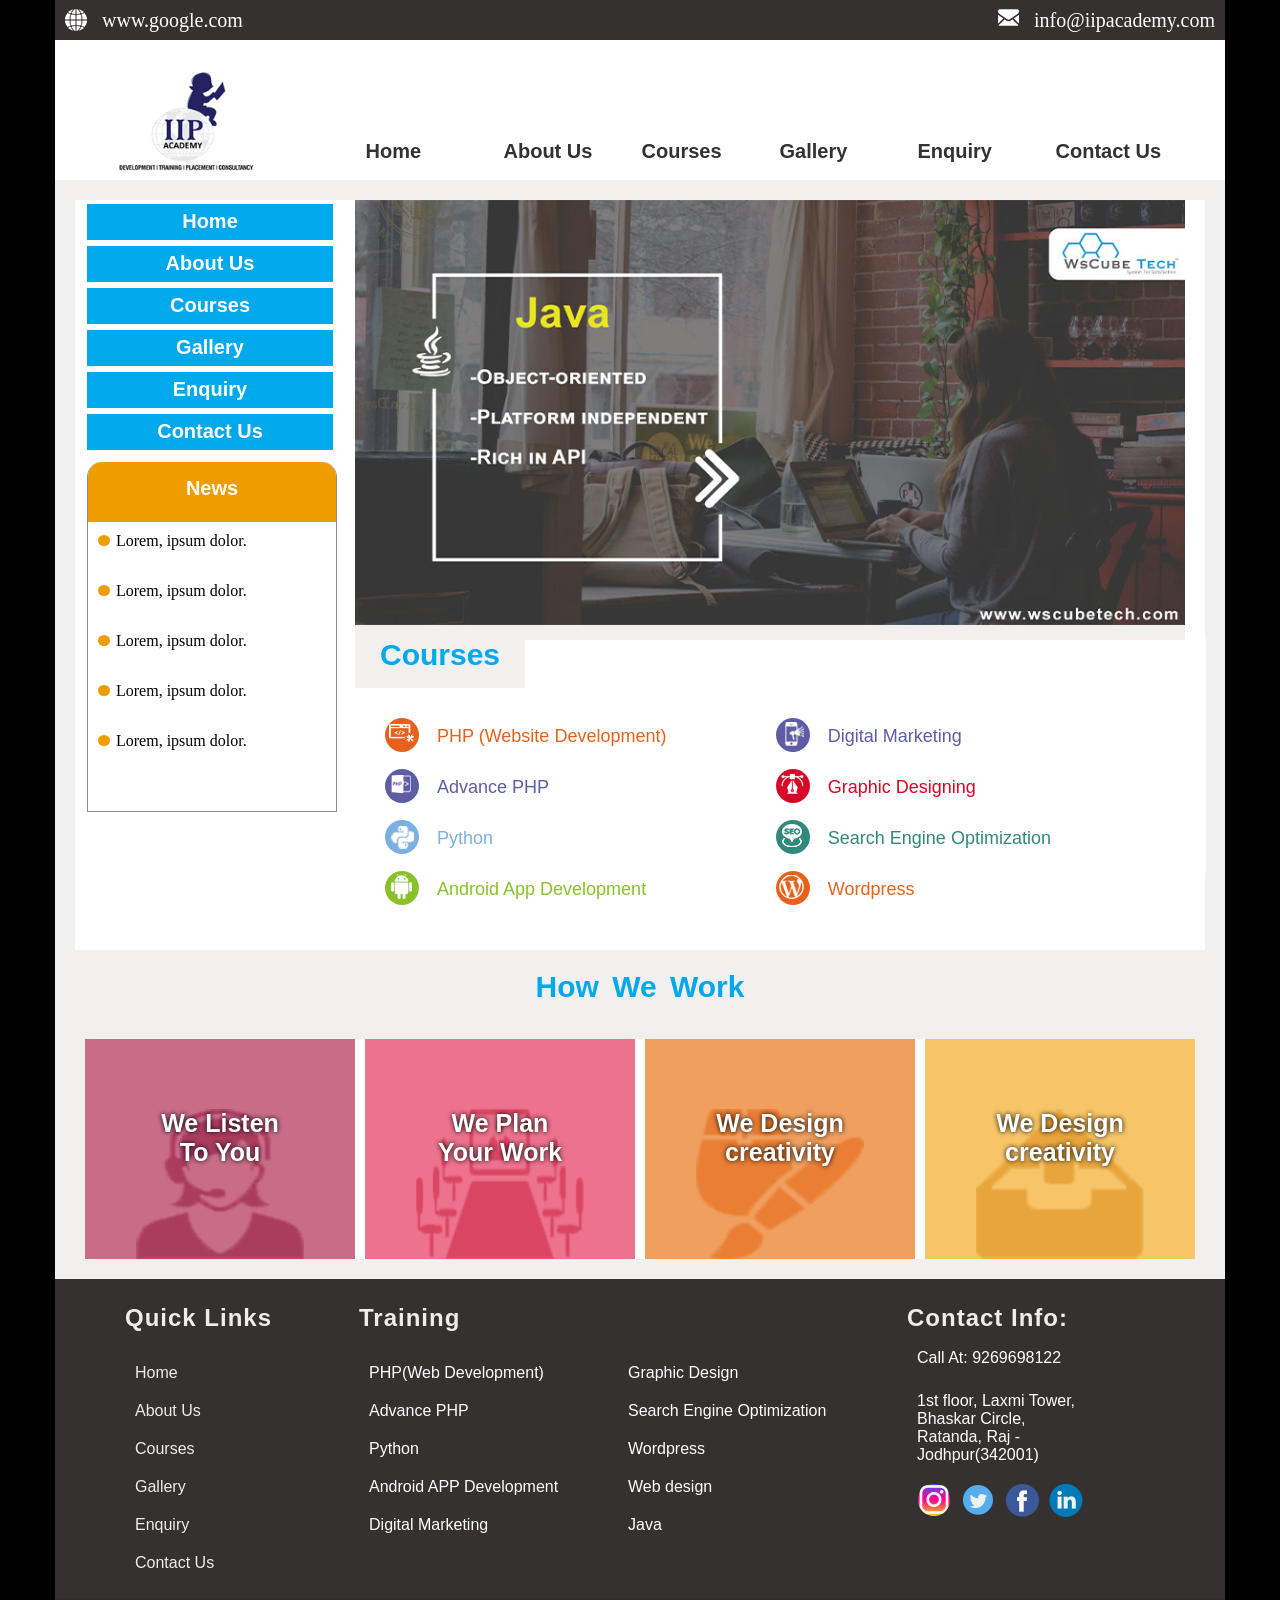
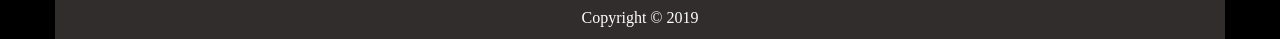
<file: index.html>
<!DOCTYPE html>
<html lang="en">

<head>
    <meta charset="UTF-8">
    <meta name="viewport" content="width=device-width, initial-scale=1.0">
    <title>IIP </title>
    <link rel="stylesheet" href="css/style.css">
</head>

<body>

    <!-- Top container start -->

    <div class="main">

        <div class="top-container">

            <div class="top-content">
                <div class="logo-content">
                    <img src="images/web.png" alt="img">
                    <a href="https://google.com">www.google.com</a>
                </div>
                <div class="logo-content">
                    <img width="21px" height="17px" src="images/INFO.png" alt="">
                    <a href="mailto:info@iipacademy.com">info@iipacademy.com</a>
                </div>

            </div>

            <div class="main-logo">
                <a href="index.html"><img style="width: 165px; height: 126px; margin: 10px 0px 0px 50px;"
                        src="images/logo.png" alt=""></a>

                <div class="items">
                    <div class="btn"><a href="index.html">Home</a></div>
                    <div class="btn"><a href="about.html">About Us</a></div>
                    <div class="btn"><a href="course.html">Courses</a></div>
                    <div class="btn"><a href="gallery.html">Gallery</a></div>
                    <div class="btn"><a href="enquiry.html">Enquiry</a></div>
                    <div class="btn"><a href="contact.html">Contact Us</a></div>
                </div>
            </div>

        </div>


        <!-- Middel contanier start -->

        <div class="middel-container">

            <!-- middel left section -->

            <div class="middel-left">
                <div class="left-btn"><a href="index.html">Home</a></div>
                <div class="left-btn"><a href="about.html">About Us</a></div>
                <div class="left-btn"><a href="course.html">Courses</a></div>
                <div class="left-btn"><a href="gallery.html">Gallery</a></div>
                <div class="left-btn"><a href="enquiry.html">Enquiry</a></div>
                <div class="left-btn"><a href="contact.html">Contact Us</a></div>

                <div class="middel-left-bottom">

                    <div class="news-left">News </div>

                    <ul class="news-list">
                        <li><img src="images/dot.jpg" alt=""> Lorem, ipsum dolor.</li>
                        <li><img src="images/dot.jpg" alt=""> Lorem, ipsum dolor.</li>
                        <li><img src="images/dot.jpg" alt=""> Lorem, ipsum dolor.</li>
                        <li><img src="images/dot.jpg" alt=""> Lorem, ipsum dolor.</li>
                        <li><img src="images/dot.jpg" alt=""> Lorem, ipsum dolor.</li>
                    </ul>

                </div>


            </div>

            <!-- middel right section -->

            <div class="right-container">

                <div>
                    <img src="images/banners.png" class="right-pic">
                </div>

                <div class="course-container">
                    <div class="text-course">
                        Courses
                    </div>

                    <div class="box-course">

                        <div class="course-left">
                            <div class="icon">
                                <img src="images/courses/php.png" alt="php img">
                                <h3>PHP (Website Development)</h3>
                            </div>
                            <div class="icon adv-php">
                                <img src="images/courses/adv-php.png" alt="php img">
                                <h3>Advance PHP</h3>
                            </div>
                            <div class="icon python">
                                <img src="images/courses/python.png" alt="php img">
                                <h3>Python</h3>
                            </div>
                            <div class="icon android">
                                <img src="images/courses/android.png" alt="php img">
                                <h3>Android App Development</h3>
                            </div>
                        </div>

                        <div class="course-right">
                            <div class="icon digi">
                                <img src="images/courses/digi-marketing.png" alt="php img">
                                <h3>Digital Marketing</h3>
                            </div>
                            <div class="icon graph">
                                <img src="images/courses/graphic-design.png" alt="php img">
                                <h3>Graphic Designing</h3>
                            </div>
                            <div class="icon search">
                                <img src="images/courses/seo.png" alt="php img">
                                <h3>Search Engine Optimization</h3>
                            </div>
                            <div class="icon word">
                                <img src="images/courses/wordpress.png" alt="php img">
                                <h3>Wordpress</h3>
                            </div>
                        </div>

                    </div>



                </div>


            </div>

        </div>

        <!-- work section -->

        <div class="work">
            How We Work
        </div>

        <div class="box-work">

            <div class="img-box">
                <div class="img-text">
                    <div class="img-text-color">
                        We Listen <br> To You
                    </div>
                </div>
            </div>

            <div class="img-box">
                <div class="img-text2">
                    <div class="img-text-color2">
                        We Plan <br>Your Work
                    </div>
                </div>

            </div>

            <div class="img-box">
                <div class="img-text3">
                    <div class="img-text-color3">
                        We Design <br> creativity
                    </div>
                </div>
            </div>

            <div class="img-box">
                <div class="img-text4">
                    <div class="img-text-color4">
                        We Design <br> creativity
                    </div>
                </div>
            </div>




        </div>


        <!-- footer part -->

        <div class="footer-part">
            <div class="footer-links">
                <h2>Quick Links</h2>
                <ul>
                    <li><a href="">Home</a></li>
                    <li><a href="">About Us</a></li>
                    <li><a href="">Courses</a></li>
                    <li><a href="">Gallery</a></li>
                    <li><a href="">Enquiry</a></li>
                    <li><a href="">Contact Us</a></li>
                </ul>
            </div>

            <div class="traning">
                <h2>Training</h2>
                <div class="double-box">
                    <div class="traning-list">
                        <ul>
                            <li><a href="">PHP(Web Development)</a></li>
                            <li><a href="">Advance PHP </a></li>
                            <li><a href="">Python</a></li>
                            <li><a href="">Android APP Development</a></li>
                            <li><a href="">Digital Marketing</a></li>
                        </ul>
                    </div>
                    <div class="traning-list">
                        <ul>
                            <li><a href="">Graphic Design</a></li>
                            <li><a href="">Search Engine Optimization</a></li>
                            <li><a href="">Wordpress</a></li>
                            <li><a href="">Web design</a></li>
                            <li><a href="">Java</a></li>
                        </ul>
                    </div>
                </div>
            </div>


            <div class="footer-contact">
                <h2>Contact Info:</h2>
                <ul>
                    <li>Call At: 9269698122</li>
                    <li>1st floor, Laxmi Tower,<br> Bhaskar Circle,<br>Ratanda, Raj - <br>Jodhpur(342001)</li>
                </ul>

                <ul style="display: flex; margin-top: -6px;">
                    <li><a href="#"><img src="images/instagram.png" alt=""></a></li>
                    <li><a href="#"><img src="images/twitter.png" alt=""></a></li>
                    <li><a href="#"><img src="images/facebook.png" alt=""></a></li>
                    <li><a href="#"><img src="images/linked-in.png" alt=""></a></li>

                </ul>

            </div>



        </div>


        <div class="copy-right">
            Copyright © 2019
        </div>


    </div>

    <!-- Top container end -->


</body>

</html>
</file>
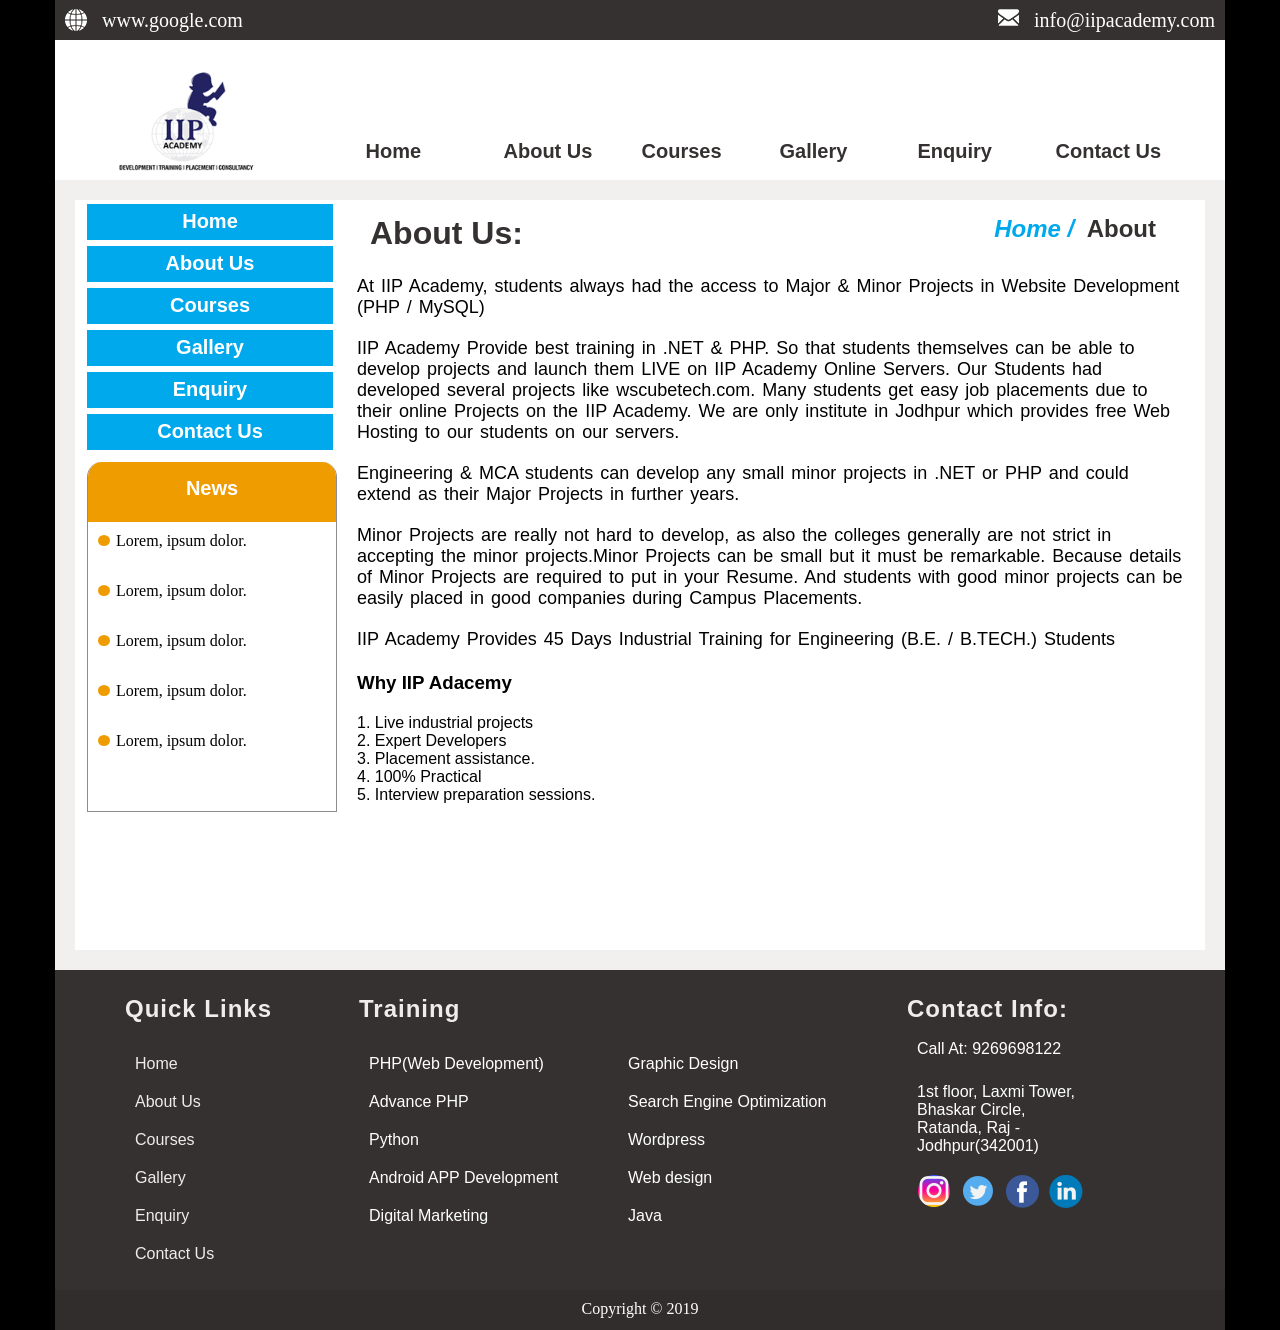
<file: about.html>
<!DOCTYPE html>
<html lang="en">

<head>
    <meta charset="UTF-8">
    <meta name="viewport" content="width=device-width, initial-scale=1.0">
    <title>IIP </title>
    <link rel="stylesheet" href="css/style.css">
</head>

<style>
    .about-content {
        width: 850px;
        min-height: 750px;
        font-family: Arial;
        font-family: arial;
    }

    .up-text {
        display: flex;
        width: 96%;
        height: 30px;
        background: white;
        padding: 15px;
        margin-bottom: 15px;
        justify-content: space-between;
    }

    .up-text h1 {
        width: 300px;
        height: 30px;
        color: #343130;
    }

    .up-text h2 {
        height: 30px;
        color: #343130;
    }

    .about-p {
        margin-left: 22px;
        margin-top: 20px;
    }

    .about-p p {
        margin-top: 20px;
        word-spacing: 2px;
        font-size: 18px;

    }

    .about-p h3 {
        margin-top: 22px;
        margin-bottom: 20px;

    }
</style>


<body>

    <!-- Top container start -->

    <div class="main">

        <div class="top-container">

            <div class="top-content">
                <div class="logo-content">
                    <img src="images/web.png" alt="img">
                    <a href="https://google.com">www.google.com</a>
                </div>
                <div class="logo-content">
                    <img width="21px" height="17px" src="images/INFO.png" alt="">
                    <a href="mailto:info@iipacademy.com">info@iipacademy.com</a>
                </div>

            </div>

            <div class="main-logo">
                <a href="index.html"><img style="width: 165px; height: 126px; margin: 10px 0px 0px 50px;"
                        src="images/logo.png" alt=""></a>

                <div class="items">
                    <div class="btn"><a href="index.html">Home</a></div>
                    <div class="btn"><a href="about.html">About Us</a></div>
                    <div class="btn"><a href="course.html">Courses</a></div>
                    <div class="btn"><a href="gallery.html">Gallery</a></div>
                    <div class="btn"><a href="enquiry.html">Enquiry</a></div>
                    <div class="btn"><a href="contact.html">Contact Us</a></div>
                </div>
            </div>

        </div>


        <!-- Middel contanier start -->

        <div class="middel-container">

            <!-- middel left section -->

            <div class="middel-left">
                <div class="left-btn"><a href="index.html">Home</a></div>
                <div class="left-btn"><a href="about.html">About Us</a></div>
                <div class="left-btn"><a href="course.html">Courses</a></div>
                <div class="left-btn"><a href="gallery.html">Gallery</a></div>
                <div class="left-btn"><a href="enquiry.html">Enquiry</a></div>
                <div class="left-btn"><a href="contact.html">Contact Us</a></div>

                <div class="middel-left-bottom">

                    <div class="news-left">News </div>

                    <ul class="news-list">
                        <li><img src="images/dot.jpg" alt=""> Lorem, ipsum dolor.</li>
                        <li><img src="images/dot.jpg" alt=""> Lorem, ipsum dolor.</li>
                        <li><img src="images/dot.jpg" alt=""> Lorem, ipsum dolor.</li>
                        <li><img src="images/dot.jpg" alt=""> Lorem, ipsum dolor.</li>
                        <li><img src="images/dot.jpg" alt=""> Lorem, ipsum dolor.</li>
                    </ul>

                </div>


            </div>

            <!-- middel right section -->

            <div class="about-content">
                <div class="up-text">
                    <h1>About Us:</h1>
                    <h2><i  onclick="window.location.href='index.html'" style="color: #00a8ec; cursor: pointer;"> Home /</i> &nbsp;About</h2>
                </div>

                <div class="about-p" style="margin-top: 46px;">
                    <p>At IIP Academy, students always had the access to Major & Minor Projects in Website Development
                        (PHP / MySQL)
                    </p>
                    <p>IIP Academy Provide best training in .NET & PHP. So that students themselves can be able to
                        develop projects and launch them LIVE on IIP Academy Online Servers. Our Students had developed
                        several projects like wscubetech.com. Many students get easy job placements due to their online
                        Projects on the IIP Academy. We are only institute in Jodhpur which provides free Web Hosting to
                        our students on our servers.
                    </p>
                    <p>Engineering & MCA students can develop any small minor projects in .NET or PHP and could extend
                        as their Major Projects in further years.
                    </p>
                    <p>Minor Projects are really not hard to develop, as also the colleges generally are not strict in
                        accepting the minor projects.Minor Projects can be small but it must be remarkable. Because
                        details of Minor Projects are required to put in your Resume. And students with good minor
                        projects can be easily placed in good companies during Campus Placements.
                    </p>
                    <p>IIP Academy Provides 45 Days Industrial Training for Engineering (B.E. / B.TECH.) Students
                    </p>

                    <h3>Why IIP Adacemy</h3>
                    <div> 1. Live industrial projects </div>
                    <div> 2. Expert Developers </div>
                    <div> 3. Placement assistance. </div>
                    <div> 4. 100% Practical </div>
                    <div> 5. Interview preparation sessions. </div>
                </div>

            </div>

        </div>

        <!-- footer part -->

        <div class="footer-part">
            <div class="footer-links">
                <h2>Quick Links</h2>
                <ul>
                    <li><a href="">Home</a></li>
                    <li><a href="">About Us</a></li>
                    <li><a href="">Courses</a></li>
                    <li><a href="">Gallery</a></li>
                    <li><a href="">Enquiry</a></li>
                    <li><a href="">Contact Us</a></li>
                </ul>
            </div>

            <div class="traning">
                <h2>Training</h2>
                <div class="double-box">
                    <div class="traning-list">
                        <ul>
                            <li><a href="">PHP(Web Development)</a></li>
                            <li><a href="">Advance PHP </a></li>
                            <li><a href="">Python</a></li>
                            <li><a href="">Android APP Development</a></li>
                            <li><a href="">Digital Marketing</a></li>
                        </ul>
                    </div>
                    <div class="traning-list">
                        <ul>
                            <li><a href="">Graphic Design</a></li>
                            <li><a href="">Search Engine Optimization</a></li>
                            <li><a href="">Wordpress</a></li>
                            <li><a href="">Web design</a></li>
                            <li><a href="">Java</a></li>
                        </ul>
                    </div>
                </div>
            </div>


            <div class="footer-contact">
                <h2>Contact Info:</h2>
                <ul>
                    <li>Call At: 9269698122</li>
                    <li>1st floor, Laxmi Tower,<br> Bhaskar Circle,<br>Ratanda, Raj - <br>Jodhpur(342001)</li>
                </ul>

                <ul style="display: flex; margin-top: -6px;">
                    <li><a href="#"><img src="images/instagram.png" alt=""></a></li>
                    <li><a href="#"><img src="images/twitter.png" alt=""></a></li>
                    <li><a href="#"><img src="images/facebook.png" alt=""></a></li>
                    <li><a href="#"><img src="images/linked-in.png" alt=""></a></li>

                </ul>

            </div>



        </div>


        <div class="copy-right">
            Copyright © 2019
        </div>


    </div>

    <!-- Top container end -->


</body>

</html>
</file>
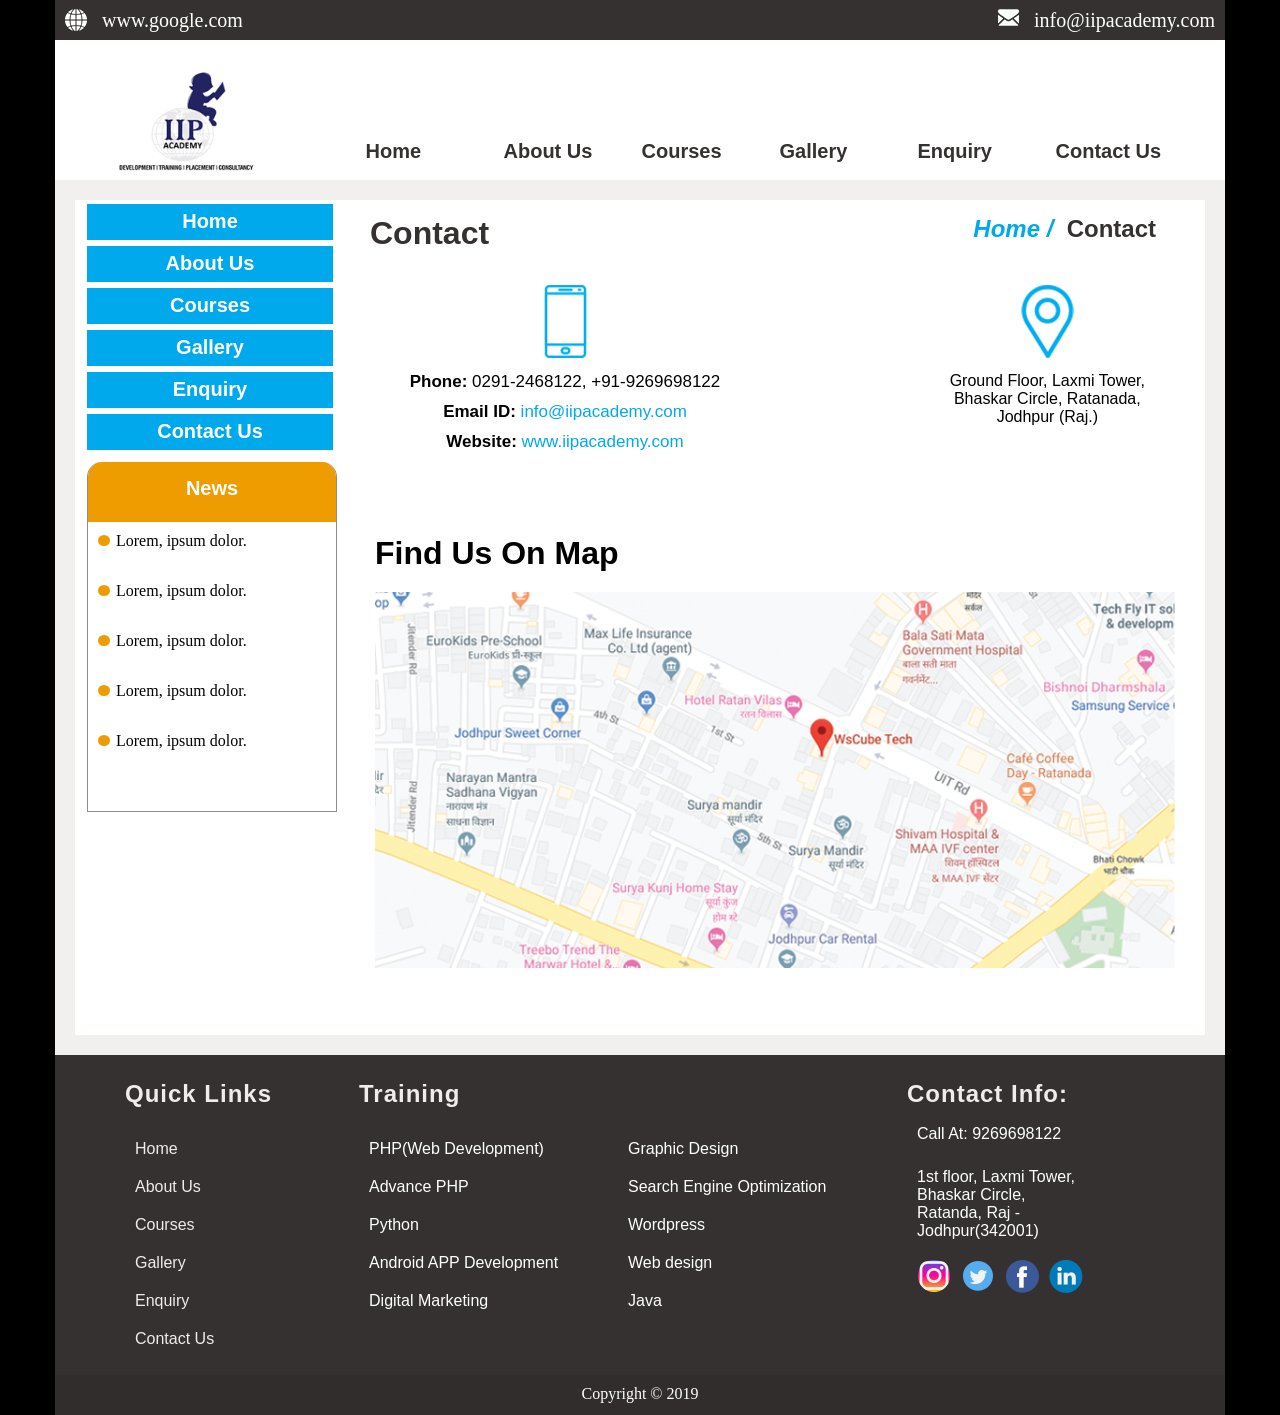
<file: contact.html>
<!DOCTYPE html>
<html lang="en">

<head>
    <meta charset="UTF-8">
    <meta name="viewport" content="width=device-width, initial-scale=1.0">
    <title>Document</title>
    <link rel="stylesheet" href="css/style.css">
</head>

<body>

    <!-- Top container start -->

    <div class="main">

        <div class="top-container">

            <div class="top-content">
                <div class="logo-content">
                    <img src="images/web.png" alt="img">
                    <a href="https://google.com">www.google.com</a>
                </div>
                <div class="logo-content">
                    <img width="21px" height="17px" src="images/INFO.png" alt="">
                    <a href="mailto:info@iipacademy.com">info@iipacademy.com</a>
                </div>

            </div>

            <div class="main-logo">
                <a href="index.html"><img style="width: 165px; height: 126px; margin: 10px 0px 0px 50px;"
                        src="images/logo.png" alt=""></a>

                <div class="items">
                    <div class="btn"><a href="index.html">Home</a></div>
                    <div class="btn"><a href="about.html">About Us</a></div>
                    <div class="btn"><a href="course.html">Courses</a></div>
                    <div class="btn"><a href="gallery.html">Gallery</a></div>
                    <div class="btn"><a href="enquiry.html">Enquiry</a></div>
                    <div class="btn"><a href="contacy.html">Contact Us</a></div>
                </div>
            </div>

        </div>

        <div class="middel-container">

            <!-- middel left section -->

            <div class="middel-left">
                <div class="left-btn"><a href="index.html">Home</a></div>
                <div class="left-btn"><a href="about.html">About Us</a></div>
                <div class="left-btn"><a href="course.html">Courses</a></div>
                <div class="left-btn"><a href="gallery.html">Gallery</a></div>
                <div class="left-btn"><a href="enquiry.html">Enquiry</a></div>
                <div class="left-btn"><a href="contact.html">Contact Us</a></div>

                <div class="middel-left-bottom">

                    <div class="news-left">News </div>

                    <ul class="news-list">
                        <li><img src="images/dot.jpg" alt=""> Lorem, ipsum dolor.</li>
                        <li><img src="images/dot.jpg" alt=""> Lorem, ipsum dolor.</li>
                        <li><img src="images/dot.jpg" alt=""> Lorem, ipsum dolor.</li>
                        <li><img src="images/dot.jpg" alt=""> Lorem, ipsum dolor.</li>
                        <li><img src="images/dot.jpg" alt=""> Lorem, ipsum dolor.</li>
                    </ul>

                </div>


            </div>
            

            <!-- middel right section -->

            <div class="about-content">
                <div class="up-text">
                    <h1>Contact</h1>
                    <h2><i onclick="window.location.href='index.html'" style="color: #00a8ec; cursor: pointer;"> Home
                            /</i> &nbsp;Contact</h2>
                </div>


                <div class="contact-map">

                    <div class="first-row-cotnact">
                        <div class="img-contact">
                            <img src="images/phone.png" alt="">
                            <p><b>Phone: </b>0291-2468122, +91-9269698122</p>

                            <p><b>Email ID: </b> <a href="info@iipacademy.com" target="_blank"
                                    style="color: #00a8ec;">info@iipacademy.com</a></p>

                            <p> <b>Website: </b> <a href="" target="_blank"
                                    style="color: #00a8ec;">www.iipacademy.com</a></p>

                        </div>
                        <div class="img-address">
                            <img src="images/address-pin.png" alt="">
                            <p>Ground Floor, Laxmi Tower, <br>Bhaskar Circle, Ratanada, <br>Jodhpur (Raj.)</p>
                        </div>
                    </div>

                    <!-- Map wala content -->

                    <h1>Find Us On Map</h1>
                    <div class="map-find">
                        <img src="images/map.png" alt="">
                    </div>


                </div>


            </div>
            


        </div>

        <!-- footer part -->

        <div class="footer-part">
            <div class="footer-links">
                <h2>Quick Links</h2>
                <ul>
                    <li><a href="index.html">Home</a></li>
                    <li><a href="about.html">About Us</a></li>
                    <li><a href="course.html">Courses</a></li>
                    <li><a href="gallery.html">Gallery</a></li>
                    <li><a href="enquiry.html">Enquiry</a></li>
                    <li><a href="contact.html">Contact Us</a></li>
                </ul>
            </div>

            <div class="traning">
                <h2>Training</h2>
                <div class="double-box">
                    <div class="traning-list">
                        <ul>
                            <li><a href="">PHP(Web Development)</a></li>
                            <li><a href="">Advance PHP </a></li>
                            <li><a href="">Python</a></li>
                            <li><a href="">Android APP Development</a></li>
                            <li><a href="">Digital Marketing</a></li>
                        </ul>
                    </div>
                    <div class="traning-list">
                        <ul>
                            <li><a href="">Graphic Design</a></li>
                            <li><a href="">Search Engine Optimization</a></li>
                            <li><a href="">Wordpress</a></li>
                            <li><a href="">Web design</a></li>
                            <li><a href="">Java</a></li>
                        </ul>
                    </div>
                </div>
            </div>


            <div class="footer-contact">
                <h2>Contact Info:</h2>
                <ul>
                    <li>Call At: 9269698122</li>
                    <li>1st floor, Laxmi Tower,<br> Bhaskar Circle,<br>Ratanda, Raj - <br>Jodhpur(342001)</li>
                </ul>

                <ul style="display: flex; margin-top: -6px;">
                    <li><a href="#"><img src="images/instagram.png" alt=""></a></li>
                    <li><a href="#"><img src="images/twitter.png" alt=""></a></li>
                    <li><a href="#"><img src="images/facebook.png" alt=""></a></li>
                    <li><a href="#"><img src="images/linked-in.png" alt=""></a></li>

                </ul>

            </div>



        </div>


        <div class="copy-right">
            Copyright © 2019
        </div>

    </div>
</body>

</html>
</file>
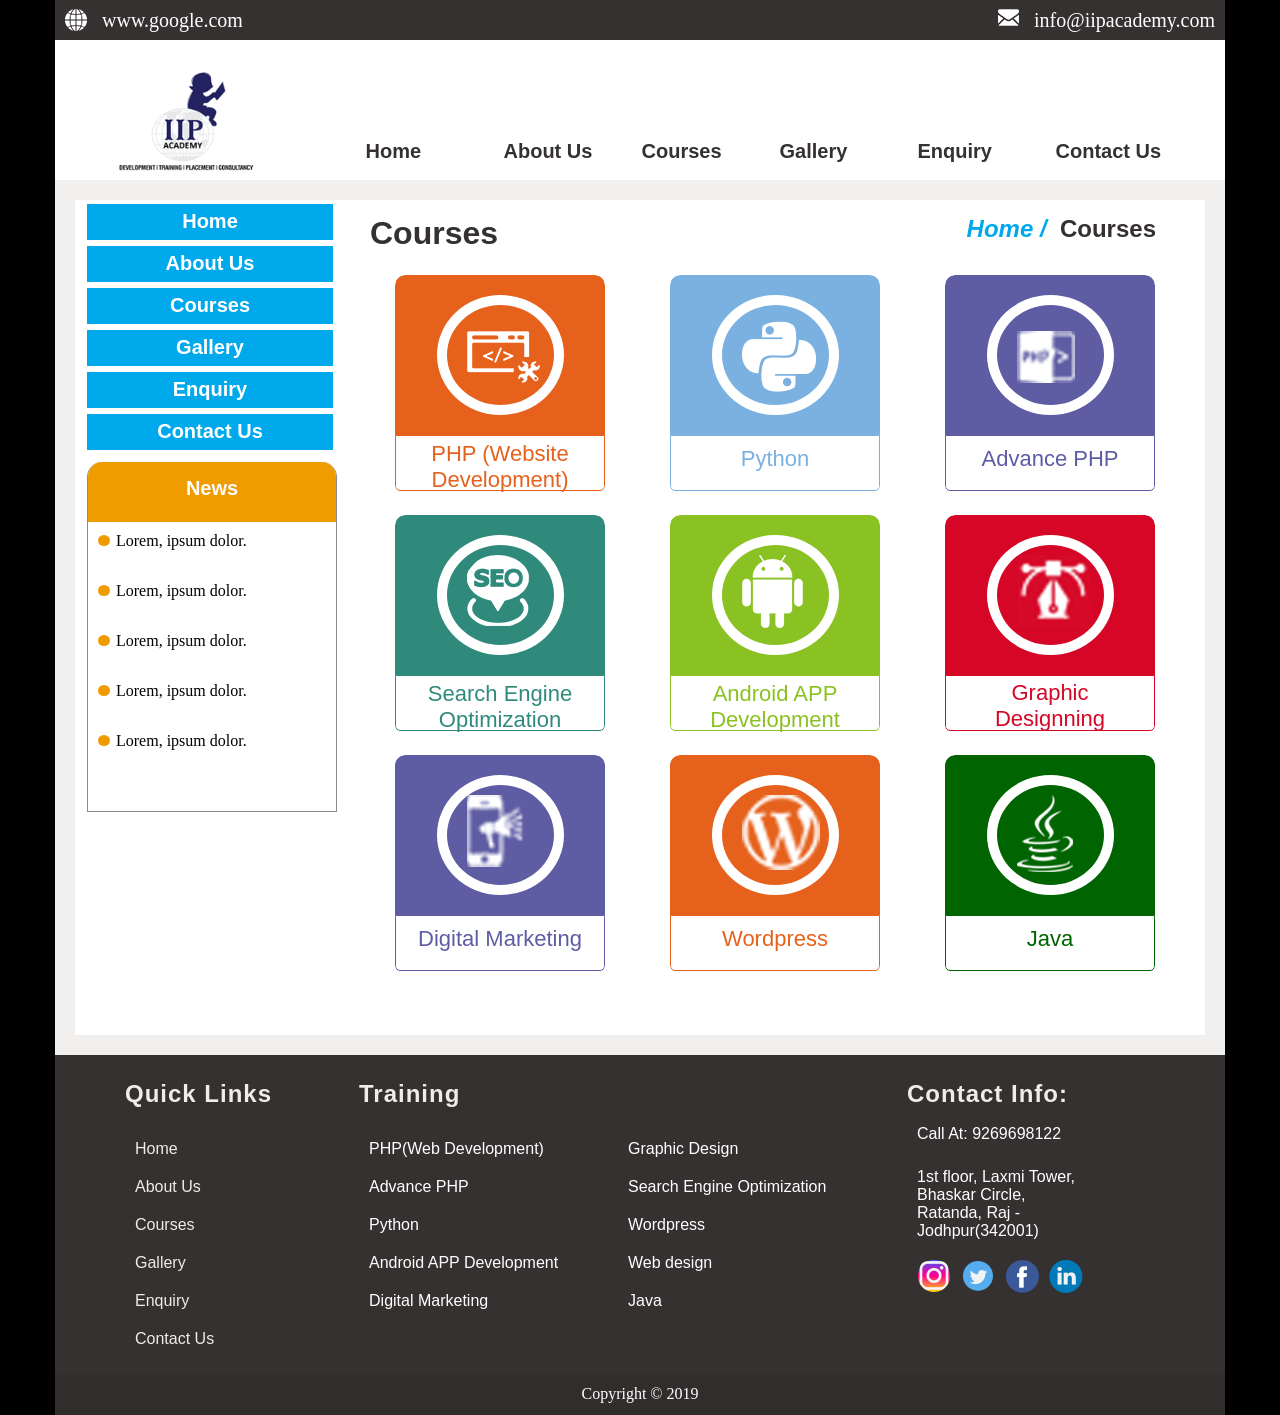
<file: course.html>
<!DOCTYPE html>
<html lang="en">

<head>
    <meta charset="UTF-8">
    <meta name="viewport" content="width=device-width, initial-scale=1.0">
    <title>IIP </title>
    <link rel="stylesheet" href="css/style.css">
</head>

<body>

    <!-- Top container start -->

    <div class="main">

        <div class="top-container">

            <div class="top-content">
                <div class="logo-content">
                    <img src="images/web.png" alt="img">
                    <a href="https://google.com">www.google.com</a>
                </div>
                <div class="logo-content">
                    <img width="21px" height="17px" src="images/INFO.png" alt="">
                    <a href="mailto:info@iipacademy.com">info@iipacademy.com</a>
                </div>

            </div>

            <div class="main-logo">
                <a href="index.html"><img style="width: 165px; height: 126px; margin: 10px 0px 0px 50px;"
                        src="images/logo.png" alt=""></a>

                <div class="items">
                    <div class="btn"><a href="index.html">Home</a></div>
                    <div class="btn"><a href="about.html">About Us</a></div>
                    <div class="btn"><a href="course.html">Courses</a></div>
                    <div class="btn"><a href="gallery.html">Gallery</a></div>
                    <div class="btn"><a href="enquiry.html">Enquiry</a></div>
                    <div class="btn"><a href="contact.html">Contact Us</a></div>
                </div>
            </div>

        </div>


        <!-- Middel contanier start -->

        <div class="middel-container">

            <!-- middel left section -->

            <div class="middel-left">
                <div class="left-btn"><a href="index.html">Home</a></div>
                <div class="left-btn"><a href="about.html">About Us</a></div>
                <div class="left-btn"><a href="course.html">Courses</a></div>
                <div class="left-btn"><a href="contact.html">Gallery</a></div>
                <div class="left-btn"><a href="enquiry.html">Enquiry</a></div>
                <div class="left-btn"><a href="contact.html">Contact Us</a></div>

                <div class="middel-left-bottom">

                    <div class="news-left">News </div>

                    <ul class="news-list">
                        <li><img src="images/dot.jpg" alt=""> Lorem, ipsum dolor.</li>
                        <li><img src="images/dot.jpg" alt=""> Lorem, ipsum dolor.</li>
                        <li><img src="images/dot.jpg" alt=""> Lorem, ipsum dolor.</li>
                        <li><img src="images/dot.jpg" alt=""> Lorem, ipsum dolor.</li>
                        <li><img src="images/dot.jpg" alt=""> Lorem, ipsum dolor.</li>
                    </ul>

                </div>


            </div>

            <!-- middel right section -->

            <div class="about-content">
                <div class="up-text">
                    <h1>Courses</h1>
                    <h2><i  onclick="window.location.href='index.html'" style="color: #00a8ec; cursor: pointer;"> Home /</i> &nbsp;Courses</h2>
                </div>

                <div class="course-box">

                    <div class="first-row">
                        <div class="box1">
                            <div class="box2">
                                <div class="box3">
                                    <img src="images/icons/php.png" alt="">
                                </div>
                            </div>
                            <div class="box-text">
                                PHP (Website Development)
                            </div>
                        </div>

                        <div class="box1">
                            <div class="box-two">
                                <div class="box-two1">
                                    <img src="images/icons/python.png" alt="">
                                </div>
                            </div>
                            <div class="box-two-text">
                                Python
                            </div>
                        </div>

                        <div class="box1">
                            <div class="box-three">
                                <div class="box-three1">
                                    <img src="images/icons/adv-php.png" alt="">
                                </div>
                            </div>
                            <div class="box-three-text">
                                Advance PHP
                            </div>
                        </div>

                    </div>
                    <div class="first-row">
                        <div class="box1">
                            <div class="box-four">
                                <div class="box-four1">
                                    <img src="images/icons/seo.png" alt="">
                                </div>
                            </div>
                            <div class="box-four-text">
                                Search Engine Optimization
                            </div>
                        </div>

                        <div class="box1">
                            <div class="box-five">
                                <div class="box-five1">
                                    <img src="images/icons/abdroid.png" alt="">
                                </div>
                            </div>
                            <div class="box-five-text">
                                Android APP Development
                            </div>
                        </div>

                        <div class="box1">
                            <div class="box-six">
                                <div class="box-six1">
                                    <img src="images/icons/graphic-design.png" alt="">
                                </div>
                            </div>
                            <div class="box-six-text">
                                Graphic <br>Designning

                            </div>
                        </div>

                    </div>
                    <div class="first-row">
                        <div class="box1">
                            <div class="box-seven">
                                <div class="box-seven1">
                                    <img src="images/icons/digi-mkting.png" alt="">
                                </div>
                            </div>
                            <div class="box-seven-text">
                                Digital Marketing
                            </div>
                        </div>

                        <div class="box1">
                            <div class="box-eight">
                                <div class="box-eight1">
                                    <img src="images/icons/wordpress.png" alt="">
                                </div>
                            </div>
                            <div class="box-eight-text">
                                Wordpress
                            </div>
                        </div>

                        <div class="box1">
                            <div class="box-nine">
                                <div class="box-nine1">
                                    <img src="images/icons/java.png" alt="">
                                </div>
                            </div>
                            <div class="box-nine-text">
                                Java
                            </div>
                        </div>

                    </div>

                </div>

            </div>



        </div>

        <!-- footer part -->

        <div class="footer-part">
            <div class="footer-links">
                <h2>Quick Links</h2>
                <ul>
                    <li><a href="index.html">Home</a></li>
                    <li><a href="about.html">About Us</a></li>
                    <li><a href="course.html">Courses</a></li>
                    <li><a href="gallery.html">Gallery</a></li>
                    <li><a href="enquiry.html">Enquiry</a></li>
                    <li><a href="contact.html">Contact Us</a></li>
                </ul>
            </div>

            <div class="traning">
                <h2>Training</h2>
                <div class="double-box">
                    <div class="traning-list">
                        <ul>
                            <li><a href="">PHP(Web Development)</a></li>
                            <li><a href="">Advance PHP </a></li>
                            <li><a href="">Python</a></li>
                            <li><a href="">Android APP Development</a></li>
                            <li><a href="">Digital Marketing</a></li>
                        </ul>
                    </div>
                    <div class="traning-list">
                        <ul>
                            <li><a href="">Graphic Design</a></li>
                            <li><a href="">Search Engine Optimization</a></li>
                            <li><a href="">Wordpress</a></li>
                            <li><a href="">Web design</a></li>
                            <li><a href="">Java</a></li>
                        </ul>
                    </div>
                </div>
            </div>


            <div class="footer-contact">
                <h2>Contact Info:</h2>
                <ul>
                    <li>Call At: 9269698122</li>
                    <li>1st floor, Laxmi Tower,<br> Bhaskar Circle,<br>Ratanda, Raj - <br>Jodhpur(342001)</li>
                </ul>

                <ul style="display: flex; margin-top: -6px;">
                    <li><a href="#"><img src="images/instagram.png" alt=""></a></li>
                    <li><a href="#"><img src="images/twitter.png" alt=""></a></li>
                    <li><a href="#"><img src="images/facebook.png" alt=""></a></li>
                    <li><a href="#"><img src="images/linked-in.png" alt=""></a></li>

                </ul>

            </div>



        </div>


        <div class="copy-right">
            Copyright © 2019
        </div>


    </div>

    <!-- Top container end -->
</body>

</html>
</file>
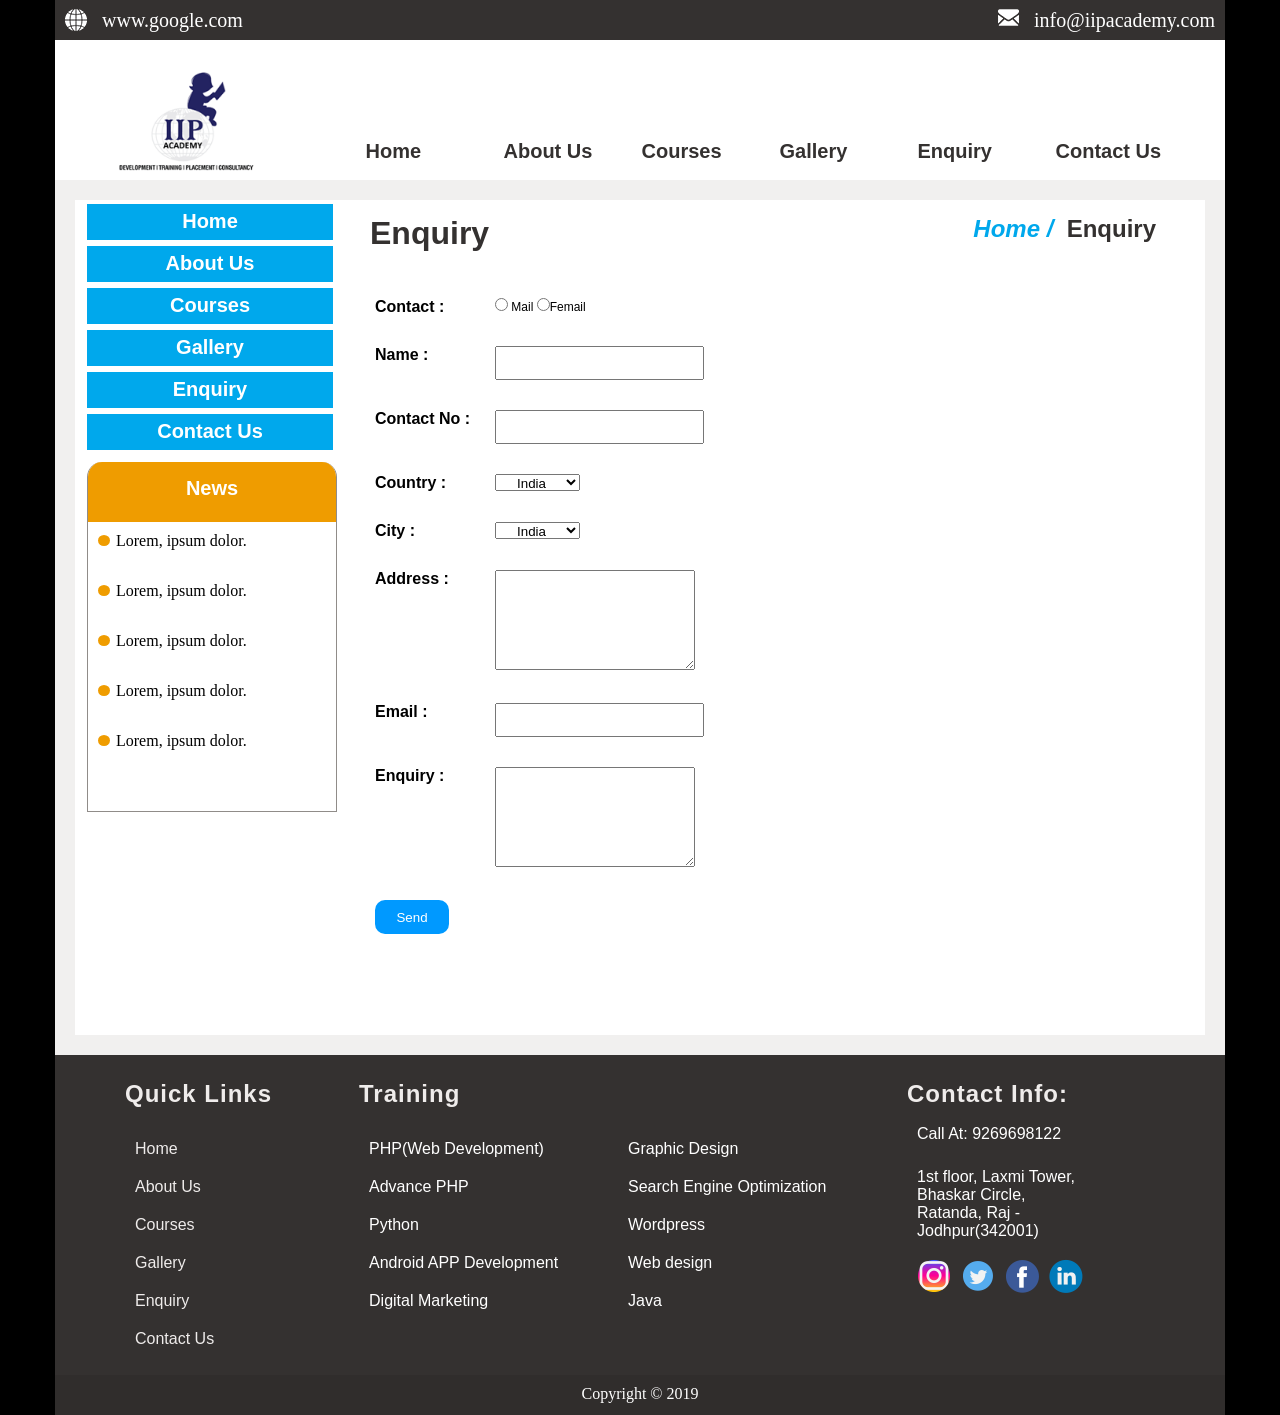
<file: enquiry.html>
<!DOCTYPE html>
<html lang="en">

<head>
    <meta charset="UTF-8">
    <meta name="viewport" content="width=device-width, initial-scale=1.0">
    <title>Document</title>
    <link rel="stylesheet" href="css/style.css">
</head>

<body>

    <div class="main">

        <div class="top-container">

            <div class="top-content">
                <div class="logo-content">
                    <img src="images/web.png" alt="img">
                    <a href="https://google.com">www.google.com</a>
                </div>
                <div class="logo-content">
                    <img width="21px" height="17px" src="images/INFO.png" alt="">
                    <a href="mailto:info@iipacademy.com">info@iipacademy.com</a>
                </div>

            </div>

            <div class="main-logo">
                <a href="index.html"><img style="width: 165px; height: 126px; margin: 10px 0px 0px 50px;"
                        src="images/logo.png" alt=""></a>

                <div class="items">
                    <div class="btn"><a href="index.html">Home</a></div>
                    <div class="btn"><a href="about.html">About Us</a></div>
                    <div class="btn"><a href="course.html">Courses</a></div>
                    <div class="btn"><a href="gallery.html">Gallery</a></div>
                    <div class="btn"><a href="enquiry.html">Enquiry</a></div>
                    <div class="btn"><a href="contacy.html">Contact Us</a></div>
                </div>
            </div>

        </div>

        <!-- middel right section -->

        <div class="middel-container">
            <div class="middel-left">
                <div class="left-btn"><a href="index.html">Home</a></div>
                <div class="left-btn"><a href="about.html">About Us</a></div>
                <div class="left-btn"><a href="course.html">Courses</a></div>
                <div class="left-btn"><a href="gallery.html">Gallery</a></div>
                <div class="left-btn"><a href="enquiry.html">Enquiry</a></div>
                <div class="left-btn"><a href="contact.html">Contact Us</a></div>

                <div class="middel-left-bottom">

                    <div class="news-left">News </div>

                    <ul class="news-list">
                        <li><img src="images/dot.jpg" alt=""> Lorem, ipsum dolor.</li>
                        <li><img src="images/dot.jpg" alt=""> Lorem, ipsum dolor.</li>
                        <li><img src="images/dot.jpg" alt=""> Lorem, ipsum dolor.</li>
                        <li><img src="images/dot.jpg" alt=""> Lorem, ipsum dolor.</li>
                        <li><img src="images/dot.jpg" alt=""> Lorem, ipsum dolor.</li>
                    </ul>

                </div>


            </div>

            <div class="about-content">
                <div class="up-text">
                    <h1>Enquiry</h1>
                    <h2><i  onclick="window.location.href='index.html'" style="color: #00a8ec; cursor: pointer;"> Home /</i> &nbsp;Enquiry</h2>
                </div>

                <div class="form-content">
                    <form>
                        <div class="form-row">
                            <div class="form-text">
                                <label for="">Contact :</label>
                            </div>
                            <div class="form-input">
                                <input type="radio" name="cat"> Mail
                                <input type="radio" name="cat">Femail
                            </div>
                        </div>

                        <div class="form-row">
                            <div class="form-text">
                                <label for="">Name :</label>
                            </div>
                            <div class="form-input">
                                <input type="text" class="contact">
                            </div>
                        </div>

                        <div class="form-row">
                            <div class="form-text">
                                <label for="">Contact No :</label>
                            </div>
                            <div class="form-input">
                                <input type="text" class="contact">
                            </div>
                        </div>


                        <div class="form-row">
                            <div class="form-text">
                                <label for="">Country :</label>
                            </div>
                            <div class="form-input">
                                <select name="" id="country">
                                    <option value="">India</option>
                                    <option value="">USA</option>
                                    <option value="">Bundi</option>
                                </select>
                            </div>
                        </div>

                        <div class="form-row">
                            <div class="form-text">
                                <label for="">City :</label>
                            </div>
                            <div class="form-input">
                                <select name="" id="country">
                                    <option value="">India</option>
                                    <option value="">USA</option>
                                    <option value="">Bundi</option>
                                </select>
                            </div>
                        </div>

                        <div class="form-row">
                            <div class="form-text">
                                <label for="">Address :</label>
                            </div>
                            <div class="form-input">
                               <textarea name="" id="address-text"></textarea>
                            </div>
                        </div>

                        <div class="form-row">
                            <div class="form-text">
                                <label for="">Email :</label>
                            </div>
                            <div class="form-input">
                               <input type="text" class="contact">
                            </div>
                        </div>

                        <div class="form-row">
                            <div class="form-text">
                                <label for="">Enquiry :</label>
                            </div>
                            <div class="form-input">
                               <textarea name="" id="address-text"></textarea>
                            </div>
                        </div>

                        <div class="form-row">
                            <div class="form-text">
                                <button class="form-btn">Send</button>
                            </div>
                            
                        </div>

                       




                    </form>
                </div>






            </div>
        </div>

         <!-- footer part -->

        <div class="footer-part">
            <div class="footer-links">
                <h2>Quick Links</h2>
                <ul>
                    <li><a href="index.html">Home</a></li>
                    <li><a href="about.html">About Us</a></li>
                    <li><a href="course.html">Courses</a></li>
                    <li><a href="gallery.html">Gallery</a></li>
                    <li><a href="enquiry.html">Enquiry</a></li>
                    <li><a href="contact.html">Contact Us</a></li>
                </ul>
            </div>

            <div class="traning">
                <h2>Training</h2>
                <div class="double-box">
                    <div class="traning-list">
                        <ul>
                            <li><a href="">PHP(Web Development)</a></li>
                            <li><a href="">Advance PHP </a></li>
                            <li><a href="">Python</a></li>
                            <li><a href="">Android APP Development</a></li>
                            <li><a href="">Digital Marketing</a></li>
                        </ul>
                    </div>
                    <div class="traning-list">
                        <ul>
                            <li><a href="">Graphic Design</a></li>
                            <li><a href="">Search Engine Optimization</a></li>
                            <li><a href="">Wordpress</a></li>
                            <li><a href="">Web design</a></li>
                            <li><a href="">Java</a></li>
                        </ul>
                    </div>
                </div>
            </div>


            <div class="footer-contact">
                <h2>Contact Info:</h2>
                <ul>
                    <li>Call At: 9269698122</li>
                    <li>1st floor, Laxmi Tower,<br> Bhaskar Circle,<br>Ratanda, Raj - <br>Jodhpur(342001)</li>
                </ul>

                <ul style="display: flex; margin-top: -6px;">
                    <li><a href="#"><img src="images/instagram.png" alt=""></a></li>
                    <li><a href="#"><img src="images/twitter.png" alt=""></a></li>
                    <li><a href="#"><img src="images/facebook.png" alt=""></a></li>
                    <li><a href="#"><img src="images/linked-in.png" alt=""></a></li>

                </ul>

            </div>



        </div>


        <div class="copy-right">
            Copyright © 2019
        </div>




    </div>


</body>

</html>
</file>
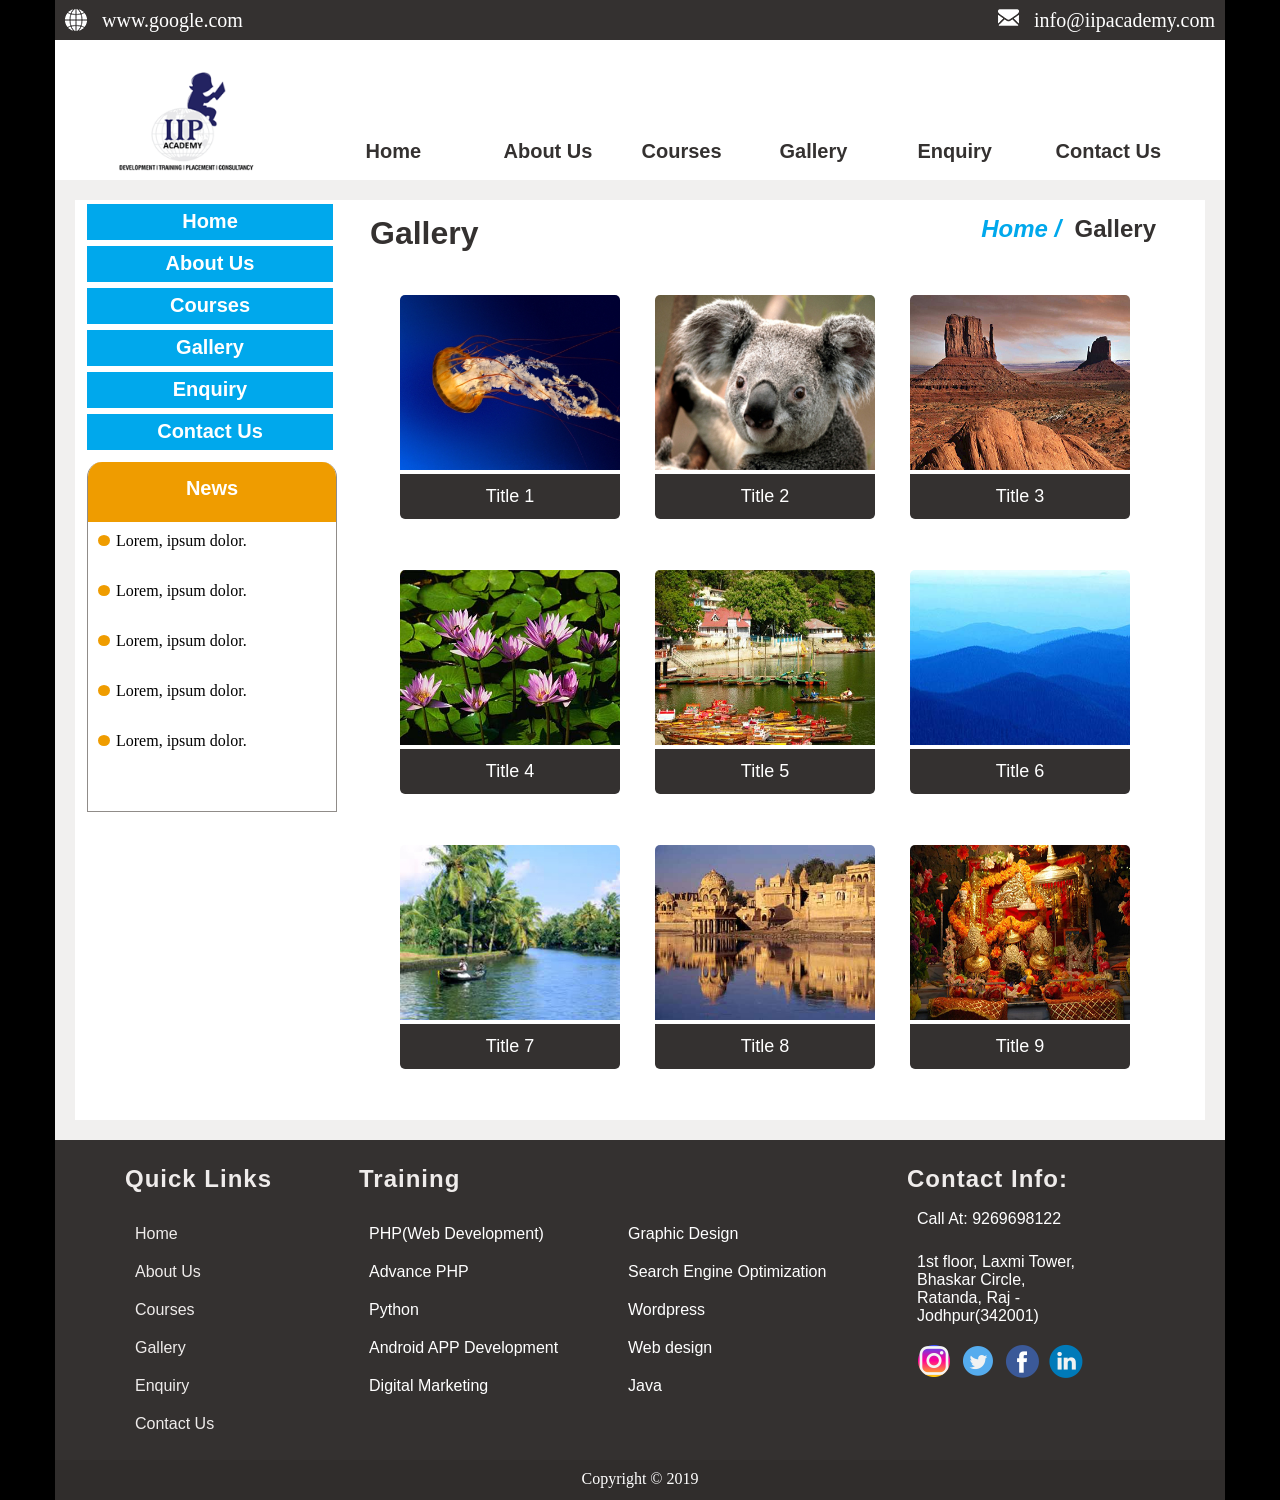
<file: gallery.html>
<!DOCTYPE html>
<html lang="en">

<head>
    <meta charset="UTF-8">
    <meta name="viewport" content="width=device-width, initial-scale=1.0">
    <title>Document</title>
    <link rel="stylesheet" href="css/style.css">
</head>

<body>


    <!-- Top container start -->

    <div class="main">

        <div class="top-container">

            <div class="top-content">
                <div class="logo-content">
                    <img src="images/web.png" alt="img">
                    <a href="https://google.com">www.google.com</a>
                </div>
                <div class="logo-content">
                    <img width="21px" height="17px" src="images/INFO.png" alt="">
                    <a href="mailto:info@iipacademy.com">info@iipacademy.com</a>
                </div>

            </div>

            <div class="main-logo">
                <a href="index.html"><img style="width: 165px; height: 126px; margin: 10px 0px 0px 50px;"
                        src="images/logo.png" alt=""></a>

                <div class="items">
                    <div class="btn"><a href="index.html">Home</a></div>
                    <div class="btn"><a href="about.html">About Us</a></div>
                    <div class="btn"><a href="course.html">Courses</a></div>
                    <div class="btn"><a href="gallery.html">Gallery</a></div>
                    <div class="btn"><a href="enquiry.html">Enquiry</a></div>
                    <div class="btn"><a href="contacy.html">Contact Us</a></div>
                </div>
            </div>

        </div>

        <!-- middel right section -->

        <div class="middel-container">
            <div class="middel-left">
                <div class="left-btn"><a href="index.html">Home</a></div>
                <div class="left-btn"><a href="about.html">About Us</a></div>
                <div class="left-btn"><a href="course.html">Courses</a></div>
                <div class="left-btn"><a href="gallery.html">Gallery</a></div>
                <div class="left-btn"><a href="enquiry.html">Enquiry</a></div>
                <div class="left-btn"><a href="contact.html">Contact Us</a></div>

                <div class="middel-left-bottom">

                    <div class="news-left">News </div>

                    <ul class="news-list">
                        <li><img src="images/dot.jpg" alt=""> Lorem, ipsum dolor.</li>
                        <li><img src="images/dot.jpg" alt=""> Lorem, ipsum dolor.</li>
                        <li><img src="images/dot.jpg" alt=""> Lorem, ipsum dolor.</li>
                        <li><img src="images/dot.jpg" alt=""> Lorem, ipsum dolor.</li>
                        <li><img src="images/dot.jpg" alt=""> Lorem, ipsum dolor.</li>
                    </ul>

                </div>


            </div>

            <div class="about-content">
                <div class="up-text">
                    <h1>Gallery</h1>
                    <h2><i  onclick="window.location.href='index.html'" style="color: #00a8ec; cursor: pointer;"> Home /</i> &nbsp;Gallery</h2>
                </div>

                <div class="img-content">


                    <div class="red">
                        <div class="img-gallery">
                            <img src="gallery_img/1.jpg" alt="">

                            <div class="gallery-title">
                                Title 1
                            </div>
                        </div>

                        <div class="img-gallery">
                            <img src="gallery_img/2.jpg" alt="">

                            <div class="gallery-title">
                                Title 2
                            </div>
                        </div>

                        <div class="img-gallery">
                            <img src="gallery_img/3.jpg" alt="">

                            <div class="gallery-title">
                                Title 3
                            </div>
                        </div>

                    </div>


                    <div class="red">
                        <div class="img-gallery">
                            <img src="gallery_img/4.jpg" alt="">

                            <div class="gallery-title">
                                Title 4
                            </div>
                        </div>

                        <div class="img-gallery">
                            <img src="gallery_img/5.jpg" alt="">

                            <div class="gallery-title">
                                Title 5
                            </div>
                        </div>

                        <div class="img-gallery">
                            <img src="gallery_img/6.jpg" alt="">

                            <div class="gallery-title">
                                Title 6
                            </div>
                        </div>
                    </div>


                    <div class="red">
                        <div class="img-gallery">
                            <img src="gallery_img/7.jpg" alt="">

                            <div class="gallery-title">
                                Title 7
                            </div>
                        </div>

                        <div class="img-gallery">
                            <img src="gallery_img/8.jpg" alt="">

                            <div class="gallery-title">
                                Title 8
                            </div>
                        </div>

                        <div class="img-gallery">
                            <img src="gallery_img/9.jpg" alt="">

                            <div class="gallery-title">
                                Title 9
                            </div>
                        </div>
                    </div>





                </div>





            </div>
        </div>


        <!-- footer part -->

        <div class="footer-part">
            <div class="footer-links">
                <h2>Quick Links</h2>
                <ul>
                    <li><a href="">Home</a></li>
                    <li><a href="">About Us</a></li>
                    <li><a href="">Courses</a></li>
                    <li><a href="">Gallery</a></li>
                    <li><a href="">Enquiry</a></li>
                    <li><a href="">Contact Us</a></li>
                </ul>
            </div>

            <div class="traning">
                <h2>Training</h2>
                <div class="double-box">
                    <div class="traning-list">
                        <ul>
                            <li><a href="">PHP(Web Development)</a></li>
                            <li><a href="">Advance PHP </a></li>
                            <li><a href="">Python</a></li>
                            <li><a href="">Android APP Development</a></li>
                            <li><a href="">Digital Marketing</a></li>
                        </ul>
                    </div>
                    <div class="traning-list">
                        <ul>
                            <li><a href="">Graphic Design</a></li>
                            <li><a href="">Search Engine Optimization</a></li>
                            <li><a href="">Wordpress</a></li>
                            <li><a href="">Web design</a></li>
                            <li><a href="">Java</a></li>
                        </ul>
                    </div>
                </div>
            </div>


            <div class="footer-contact">
                <h2>Contact Info:</h2>
                <ul>
                    <li>Call At: 9269698122</li>
                    <li>1st floor, Laxmi Tower,<br> Bhaskar Circle,<br>Ratanda, Raj - <br>Jodhpur(342001)</li>
                </ul>

                <ul style="display: flex; margin-top: -6px;">
                    <li><a href="#"><img src="images/instagram.png" alt=""></a></li>
                    <li><a href="#"><img src="images/twitter.png" alt=""></a></li>
                    <li><a href="#"><img src="images/facebook.png" alt=""></a></li>
                    <li><a href="#"><img src="images/linked-in.png" alt=""></a></li>

                </ul>

            </div>



        </div>


        <div class="copy-right">
            Copyright © 2019
        </div>




    </div>




</body>

</html>
</file>
<file: css/style.css>
* {
    margin: 0px;
    padding: 0px;
    box-sizing: border-box;
}

a {
    color: inherit;
    text-decoration: none;
}

body {
    background-color: black;
}

.main {
    width: 1170px;
    /* height: 1600px; */
    /* border: 2px solid red; */
    margin: auto;
    background-color: #f1f0ef;
}

/* top-container content */

.top-container {
    width: 100%;
    height: 180px;
    /* border: 2px solid yellow; */
    background-color: white;
}

.top-content {
    width: 1170px;
    height: 40px;
    background-color: #343130;
    color: white;
    font-family: Verdana;
    font-size: 20px;
    display: flex;
    justify-content: space-between;
    align-items: center;
    padding: 0px 10px;
}

.logo-content {
    display: flex;
    gap: 15px;

}

.main-logo {
    width: 1170px;
    height: 140px;
    /* background-color: #343130; */
    display: flex;
}

.items {
    width: 900px;
    height: 100%;
    display: flex;
    margin: auto;


}

.btn {
    width: 100px;
    margin: 100px -30px 0px 68px;
    font-weight: bold;
    font-size: 20px;
    font-family: Arial;
    color: #343130;
    white-space: nowrap;

}



/* Middel contanier */


.middel-container {
    width: 1170px;
    /* height: 755px; */
    /* margin: 20px; */
    background: #f1f0ef;
    background-color: white;
    border: 20px solid #f1f0ef;
    display: flex;
}

.middel-left {
    width: 260px;
    height: 750px;

}

.left-btn {
    width: 250px;
    height: 40px;
    margin: 2px 0px 0px 10px;
    text-align: center;
    font-family: Arial;
    font-size: 20px;
    background: #00a8ec;
    border: 2px white solid;
    /* color: white; */
    font-weight: bold;
}

.left-btn a {
    display: block;
    padding: 6px 60px;
    color: white;

}

.middel-left-bottom {
    height: 350px;
    width: 250px;
    margin: 10px 0px 0px 12px;
    overflow: hidden;
    border-radius: 15px 15px 0px 0px;
    border: 1px #908c89 solid;
    border-top: none;


}

.news-left {
    width: 100%;
    height: 60px;
    background: #ef9c00;
    text-align: center;
    padding-top: 15px;
    font-family: arial;
    font-weight: bold;
    font-size: 20px;
    color: white;
    display: block;

}

.news-list li {
    height: 40px;
    margin: 10px 0px 0px 10px;
    list-style-type: none;

}

.news-list li img {
    border-radius: 50%;
    margin-right: 2px;
}

.right-container {
    width: 851px;
    height: 280px;
    display: block;
}

.right-pic {
    width: 830px;
    height: 440px;
    background: #f1f0ef;
    padding-bottom: 15px;
    margin: 0px 0px 0px 20px;

}

.course-container {
    width: 851px;
    height: 235px;
    padding: 0px 10px 10px 0px;
    background-color: white;
    margin-left: 20px;


}

.text-course {
    width: 170px;
    height: 50px;
    font-family: arial;
    font-size: 30px;
    background-color: #f1f0ef;
    margin: -6px 0px 0px 0px;
    color: #00a8ec;
    text-align: center;
    font-weight: bolder;


}

.box-course {
    margin-left: 10px;
    display: flex;

}

.course-left {
    width: 390.8px;
    height: 235px;

}

.icon {
    width: 390px;
    height: 21px;
    display: flex;
    margin: 30px 0px 30px 0px;

}

.icon img {
    width: 34px;
    height: 34px;
    background-color: #e6611c;
    border-radius: 50%;
    margin-left: 20px;
    margin-right: 8px;

}

.icon h3 {
    margin-top: 8px;
    margin-left: 10px;
    font-family: Arial;
    font-weight: normal;
    color: #e6611c;
    font-size: 18px;
}


.adv-php img {
    background-color: #5e5da4;

}

.adv-php h3 {
    color: #5e5da4;
}

.python img {
    background-color: #7bb1e0;
}

.python h3 {
    color: #7bb1e0;
}

.android img {
    background-color: #89C228;
}

.android h3 {
    color: #89C228;
}




.course-right {
    width: 415px;
    height: 235px;
    /* border: 2px solid black; */
}

.digi img {
    background-color: #5e5da4;
}

.digi h3 {
    color: #5e5da4;
}

.graph img {
    background-color: #d60726;
}

.graph h3 {
    color: #d60726;
}

.search img {
    background-color: #308a7c;
}

.search h3 {
    color: #308a7c;
}



.work {
    width: 1170px;
    height: 69px;
    text-align: center;
    font-family: arial;
    font-weight: bold;
    font-size: 30px;
    color: #00a8ec;
    word-spacing: 5px;
}

.box-work {
    height: 220px;
    background-color: white;
    margin: 0px 30px 20px 30px;
    display: flex;
    gap: 60px;
    color: white;

}

.img-box {
    width: 220px;
    height: 270px;

    margin-left: 0px;
    font-family: arial;
    font-size: 25px;
    font-weight: bolder;
    text-align: center;
    text-shadow: 0px 0px 5px black;
}

.img-text {
    height: 220px;
    width: 270px;
    background-image: url("../images/how/HOW-WE-WORK1.png");
    background-repeat: no-repeat;
    background-size: 168px 150px;
    background-position: bottom center;
}

.img-text-color {
    width: 100%;
    height: 220px;
    background: rgba(188, 72, 109, 0.8);
    padding-top: 70px;
}

.img-text2 {
    height: 220px;
    width: 270px;
    background-image: url(..//images/how/HOW-WE-WORK2.png);
    background-size: 168px 150px;
    background-position: bottom center;
    background-repeat: no-repeat;
}

.img-text-color2 {
    width: 100%;
    height: 220px;
    background: rgba(233, 79, 113, 0.8);
    padding-top: 70px;

}

.img-text3 {
    height: 220px;
    width: 270px;
    background-image: url(..//images/how/HOW-WE-WORK3.png);
    background-size: 168px 150px;
    background-position: bottom center;
    background-repeat: no-repeat;
}

.img-text-color3 {
    width: 100%;
    height: 220px;
    background: rgba(237, 136, 56, 0.8);
    padding-top: 70px;

}

.img-text4 {
    height: 220px;
    width: 270px;
    background-image: url(..//images/how/HOW-WE-WORK4.png);
    background-size: 168px 150px;
    background-position: bottom center;
    background-repeat: no-repeat;
}

.img-text-color4 {
    width: 100%;
    height: 220px;
    background: rgba(244, 183, 65, 0.8);
    padding-top: 70px;

}


.footer-part {
    width: 1170px;
    height: 320px;
    background-color: #343130;
    padding-top: 25px;
    display: flex;

}

.footer-part h2 {
    letter-spacing: 1px;
    color: #efeceb;
    font-family: Arial;
    height: 40px;
}

.footer-links {
    height: 295;
    width: 225px;
    color: white;
    padding-left: 70px;
}

.footer-links ul li {
    margin-top: 20px;
    list-style: none;
    font-family: arial;
    color: #efeceb;
    margin-left: 10px;
}

.traning {
    width: 520px;
    height: 295px;
    margin-left: 80px;


}

.traning h2 {
    letter-spacing: 1px;
    color: #efeceb;
    font-family: Arial;
    height: 40px;

}

.traning-list {
    /* margin: 40px; */
    margin-left: 10px;
    width: 249px;
    height: 295px;


}

.traning-list ul li {
    list-style: none;
    margin-top: 20px;
    width: 225px;
    font-family: arial;
    color: white;
    height: 18px;


}

.double-box {
    display: flex;
}

.footer-contact {
    width: 320px;
    height: 295px;
    margin-left: 30px;

}

.footer-contact h2 {
    letter-spacing: 1px;
    color: #efeceb;
    font-family: Arial;
    height: 20px;

}

.footer-contact ul li {
    margin-top: 25px;
    margin-left: 10px;
    list-style: none;
    color: white;
    font-family: Arial, Helvetica, sans-serif;

}

.copy-right {
    width: 1170px;
    height: 40px;
    background-color: #302d2c;
    text-align: center;
    padding-top: 10px;
    color: white;


}


.about-content {
    width: 850px;
    min-height: 835px;
    font-family: Arial;
    font-family: arial;
    /* margin-left:18px ; */

}

.up-text {
    display: flex;
    width: 96%;
    height: 30px;
    background: white;
    padding: 15px;
    margin-left: 20px;
    margin-bottom: 15px;
    justify-content: space-between;
}

.up-text h1 {
    width: 300px;
    height: 30px;
    color: #343130;
}

.up-text h2 {
    height: 30px;
    color: #343130;
}

.course-box {
    padding: 10px 30px 0px 30px;
    justify-content: space-evenly;
    align-items: center;
}

.first-row {
    display: flex;
    padding-top: 20px;
    justify-content: space-between;
}

.box1 {
    width: 210px;
    height: 220px;
    margin-left: 30px;
    overflow: hidden;
    border-radius: 10px;
}

.box2 {
    width: 210px;
    height: 160px;
    background-color: #e6611c;
    padding-top: 20px;
    border-radius: 10px 10px 0px 0px;

}


.box3 {
    width: 127px;
    height: 120px;
    margin: auto;
    padding-left: 20px;
    padding-top: 26px;
    justify-items: center;
    border-radius: 50%;
    border: 10px solid white;
}

.box-text {
    width: 210px;
    height: 56px;
    border: 1px solid #e6611c;
    border-radius: 0px 0px 5px 5px;
    font-size: 22px;
    padding: 5px 0px 1px 0px;
    text-align: center;
    color: #e6611c;

}

.box-two {
    height: 160px;
    background-color: #7bb1e0;
    padding-top: 20px;
    border-radius: 10px 10px 0px 0px;

}

.box-two1 {
    width: 127px;
    height: 120px;
    margin: auto;
    padding-left: 20px;
    padding-top: 16px;
    justify-items: center;
    border-radius: 50%;
    border: 10px solid white;
}

.box-two-text {
    width: 210px;
    height: 56px;
    border: 1px solid #7bb1e0;
    border-radius: 0px 0px 5px 5px;
    font-size: 22px;
    padding: 10px 0px 1px 0px;
    text-align: center;
    color: #7bb1e0;

}


.box-three {
    height: 160px;
    background-color: #5e5da4;
    padding-top: 20px;
    border-radius: 10px 10px 0px 0px;

}

.box-three1 {
    width: 127px;
    height: 120px;
    margin: auto;
    padding-left: 20px;
    padding-top: 26px;
    justify-items: center;
    border-radius: 50%;
    border: 10px solid white;
}

.box-three-text {
    width: 210px;
    height: 56px;
    border: 1px solid #5e5da4;
    border-radius: 0px 0px 5px 5px;
    font-size: 22px;
    padding: 10px 0px 1px 0px;
    text-align: center;
    color: #5e5da4;

}

.box-four {
    height: 160px;
    background-color: #308a7c;
    padding-top: 20px;
    border-radius: 10px 10px 0px 0px;

}

.box-four1 {
    width: 127px;
    height: 120px;
    margin: auto;
    padding-left: 20px;
    padding-top: 10px;
    justify-items: center;
    border-radius: 50%;
    border: 10px solid white;
}

.box-four-text {
    width: 210px;
    height: 56px;
    border: 1px solid #308a7c;
    border-radius: 0px 0px 5px 5px;
    font-size: 22px;
    padding: 5px 0px 1px 0px;
    text-align: center;
    color: #308a7c;

}

.box-five {
    height: 160px;
    background-color: #89c222;
    padding-top: 20px;
    border-radius: 10px 10px 0px 0px;

}

.box-five1 {
    width: 127px;
    height: 120px;
    margin: auto;
    padding-left: 20px;
    padding-top: 10px;
    justify-items: center;
    border-radius: 50%;
    border: 10px solid white;
}

.box-five-text {
    width: 210px;
    height: 56px;
    border: 1px solid #89c222;
    border-radius: 0px 0px 5px 5px;
    font-size: 22px;
    padding: 5px 0px 1px 0px;
    text-align: center;
    color: #89c222;

}

.box-six {
    height: 160px;
    background-color: #d60726;
    padding-top: 20px;
    border-radius: 10px 10px 0px 0px;

}

.box-six1 {
    width: 127px;
    height: 120px;
    margin: auto;
    padding-left: 20px;
    padding-top: 10px;
    justify-items: center;
    border-radius: 50%;
    border: 10px solid white;
}

.box-six-text {
    width: 210px;
    height: 56px;
    border: 1px solid #d60726;
    border-radius: 0px 0px 5px 5px;
    font-size: 22px;
    padding: 4px 0px 5px 0px;
    text-align: center;
    color: #d60726;

}


.box-seven {
    height: 160px;
    background-color: #5e5da4;
    padding-top: 20px;
    border-radius: 10px 10px 0px 0px;

}

.box-seven1 {
    width: 127px;
    height: 120px;
    margin: auto;
    padding-left: 20px;
    padding-top: 10px;
    justify-items: center;
    border-radius: 50%;
    border: 10px solid white;
}

.box-seven-text {
    width: 210px;
    height: 56px;
    border: 1px solid #5e5da4;
    border-radius: 0px 0px 5px 5px;
    font-size: 22px;
    padding: 10px 0px 1px 0px;
    text-align: center;
    color: #5e5da4;

}

.box-eight {
    height: 160px;
    background-color: #e6611c;
    padding-top: 20px;
    border-radius: 10px 10px 0px 0px;

}

.box-eight1 {
    width: 127px;
    height: 120px;
    margin: auto;
    padding-left: 20px;
    padding-top: 10px;
    justify-items: center;
    border-radius: 50%;
    border: 10px solid white;
}

.box-eight-text {
    width: 210px;
    height: 56px;
    border: 1px solid #e6611c;
    border-radius: 0px 0px 5px 5px;
    font-size: 22px;
    padding: 10px 0px 1px 0px;
    text-align: center;
    color: #e6611c;

}

.box-nine {
    height: 160px;
    background-color: darkgreen;
    padding-top: 20px;
    border-radius: 10px 10px 0px 0px;

}

.box-nine1 {
    width: 127px;
    height: 120px;
    margin: auto;
    padding-left: 20px;
    padding-top: 10px;
    justify-items: center;
    border-radius: 50%;
    border: 10px solid white;
}

.box-nine-text {
    width: 210px;
    height: 56px;
    border: 1px solid darkgreen;
    border-radius: 0px 0px 5px 5px;
    font-size: 22px;
    padding: 10px 0px 1px 0px;
    text-align: center;
    color: darkgreen;

}


/* galary page css */


.img-gallery {
    height: 225px;
    width: 220px;
    margin-left: 35px;
    margin-bottom: 50px;
    border-radius: 5px;
    overflow: hidden;
    /* border: 2px solid red; */

}

.img-content {
    padding: 50px 30px 0px 30px;

}

.img-gallery img {
    width: 225px;
    height: 175px;

}

.gallery-title {
    width: inherit;
    text-align: center;
    color: white;
    background-color: #343130;
    font-size: 18px;
    font-family: Arial;
    padding: 12px 0px 12px 0px;
    border-radius: 0px 0px 5px 5px;
}


.red {

    display: flex;
}


/* enquiry page */


.form-content {
    margin-left: 20px;
    margin-top: 68px;

}

.form-row {
    display: flex;
    width: 500px;
    font-family: arial;
    font-size: 16px;
    margin: 30px 0px 20px 20px;
    /* align-items: center; */
}

.form-text {
    font-weight: bold;
    width: 100px;
}

.form-input {
    font-weight: normal;
    margin: 0px 0px 0px 20px;
    font-size: 12px;

}

.contact {
    width: 209px;
    height: 34px;
}

#country {
    width: 85px;
    height: 17px;
    text-align: center;
}

#address-text {
    width: 200px;
    height: 100px;
}

.form-btn {
    width: 74px;
    height: 34px;
    border-radius: 10px 10px 10px 10px;
    border: transparent;
    background-color: #09F;
    color: white;
}


/* contact page */

.contact-map {
    margin-left: 40px;
}

.img-contact {
    width: 320px;
    height: 250px;
    text-align: center;
}

.img-contact p {
    margin-top: 10px;
    font-size: 17px;
}

.first-row-cotnact {
    display: flex;
    padding: 40px 20px 0px 30px;
    justify-content: space-between;
}

.img-address {
    text-align: center;
    margin-right: 20px;

}

.img-address p {
    padding-top: 10px;
}

.map-find img {
    width: 800px;
    height: 377px;
    margin-top: 20px;
}
</file>
